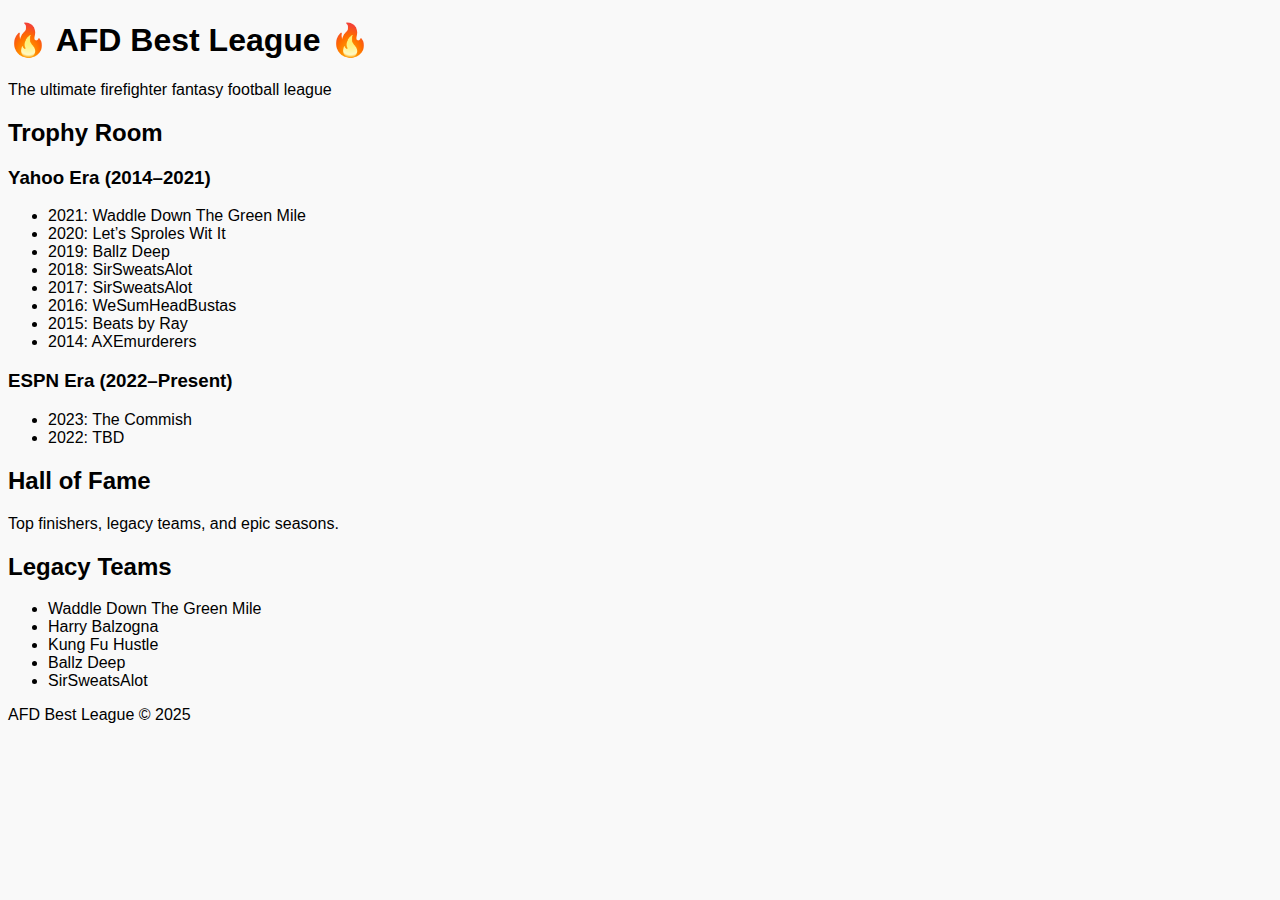
<file: index.html>
<!DOCTYPE html>
<html lang="en">
<head>
    <meta charset="UTF-8">
    <title>AFD Best League</title>
    <link rel="stylesheet" href="style.css">
</head>
<body>
    <header>
        <h1>🔥 AFD Best League 🔥</h1>
        <p>The ultimate firefighter fantasy football league</p>
    </header>
    <main>
        <section id="trophy-room">
            <h2>Trophy Room</h2>
            <h3>Yahoo Era (2014–2021)</h3>
            <ul>
                <li>2021: Waddle Down The Green Mile</li>
                <li>2020: Let’s Sproles Wit It</li>
                <li>2019: Ballz Deep</li>
                <li>2018: SirSweatsAlot</li>
                <li>2017: SirSweatsAlot</li>
                <li>2016: WeSumHeadBustas</li>
                <li>2015: Beats by Ray</li>
                <li>2014: AXEmurderers</li>
            </ul>
            <h3>ESPN Era (2022–Present)</h3>
            <ul>
                <li>2023: The Commish</li>
                <li>2022: TBD</li>
            </ul>
        </section>
        <section id="hall-of-fame">
            <h2>Hall of Fame</h2>
            <p>Top finishers, legacy teams, and epic seasons.</p>
        </section>
        <section id="team-gallery">
            <h2>Legacy Teams</h2>
            <ul>
                <li>Waddle Down The Green Mile</li>
                <li>Harry Balzogna</li>
                <li>Kung Fu Hustle</li>
                <li>Ballz Deep</li>
                <li>SirSweatsAlot</li>
            </ul>
        </section>
    </main>
    <footer>
        <p>AFD Best League &copy; 2025</p>
    </footer>
</body>
</html>
</file>
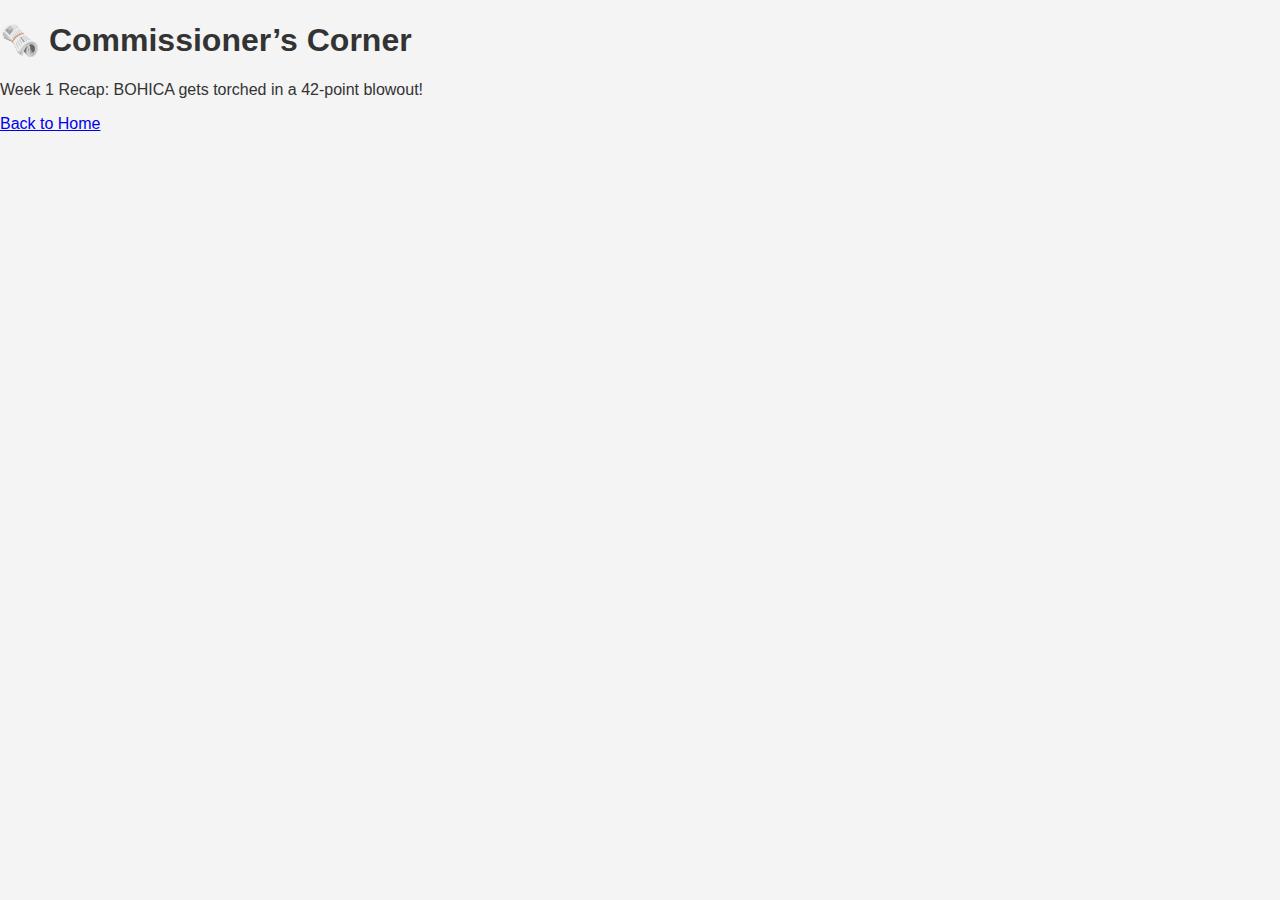
<file: commissioner.html>
<!DOCTYPE html>
<html>
<head><title>Commissioner's Corner</title><link rel="stylesheet" href="css/style.css"></head>
<body>
    <h1>🗞️ Commissioner’s Corner</h1>
    <p>Week 1 Recap: BOHICA gets torched in a 42-point blowout!</p>
    <a href="index.html">Back to Home</a>
</body>
</html>
</file>
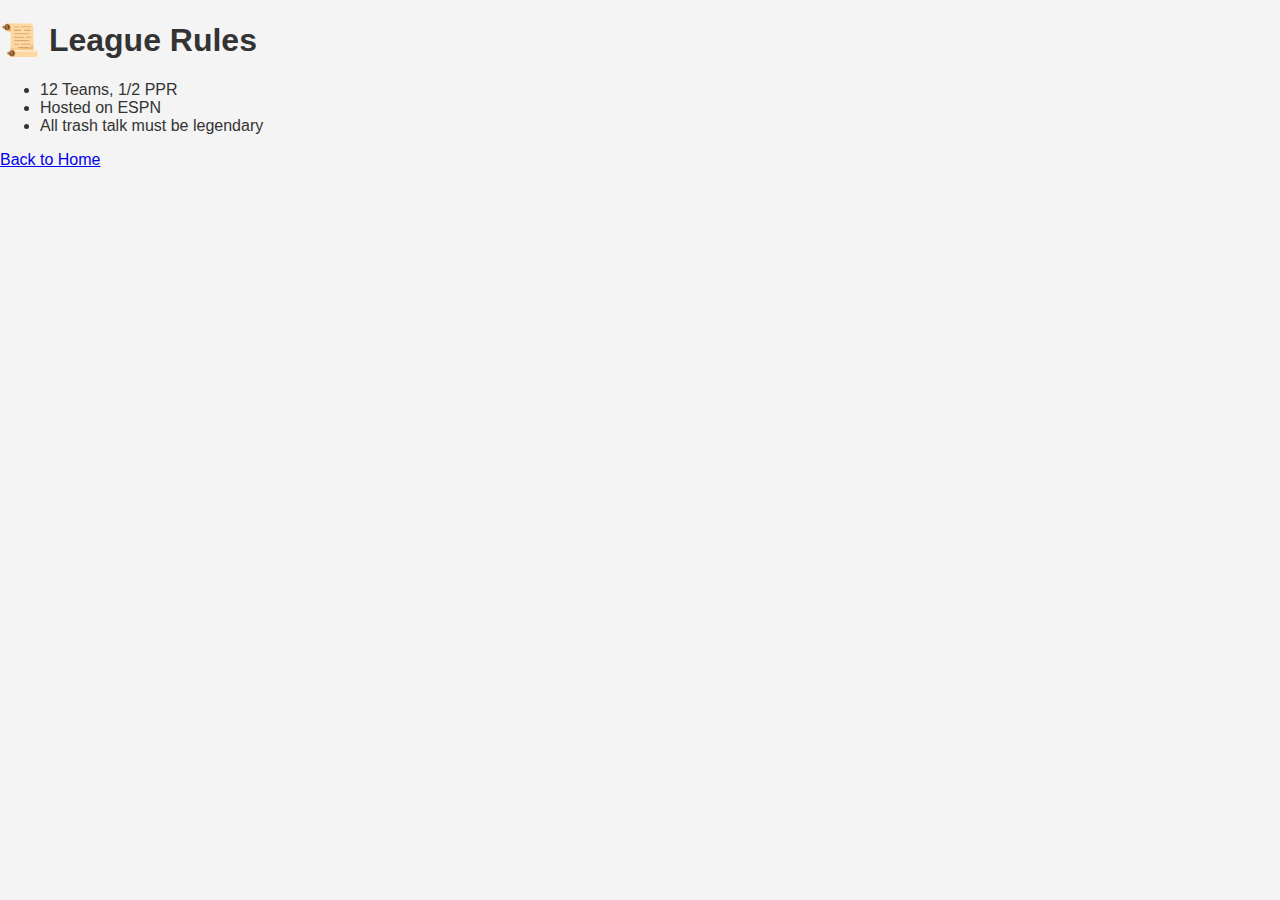
<file: rules.html>
<!DOCTYPE html>
<html>
<head><title>Rules</title><link rel="stylesheet" href="css/style.css"></head>
<body>
    <h1>📜 League Rules</h1>
    <ul>
        <li>12 Teams, 1/2 PPR</li>
        <li>Hosted on ESPN</li>
        <li>All trash talk must be legendary</li>
    </ul>
    <a href="index.html">Back to Home</a>
</body>
</html>
</file>
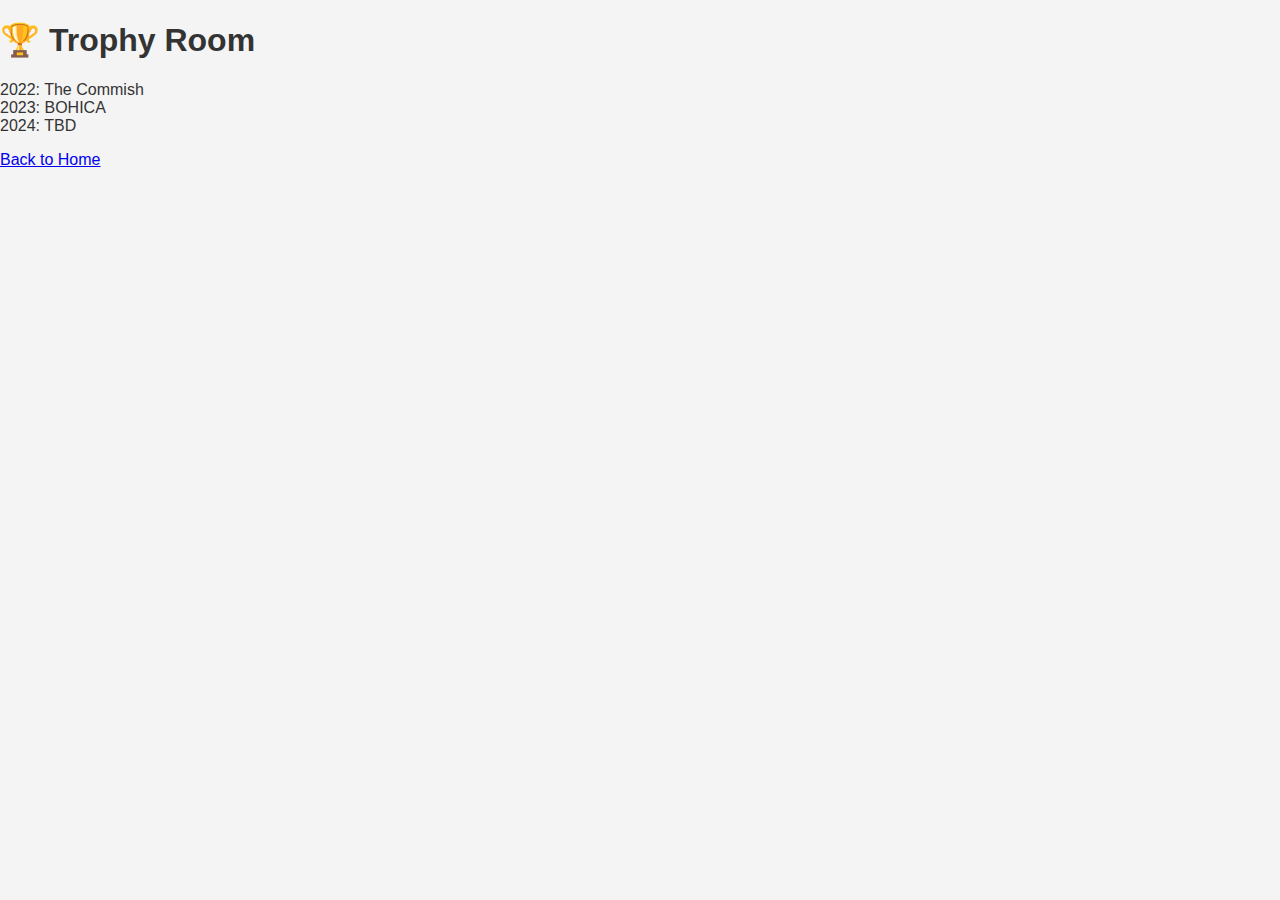
<file: trophy-room.html>
<!DOCTYPE html>
<html>
<head><title>Trophy Room</title><link rel="stylesheet" href="css/style.css"></head>
<body>
    <h1>🏆 Trophy Room</h1>
    <p>2022: The Commish<br>2023: BOHICA<br>2024: TBD</p>
    <a href="index.html">Back to Home</a>
</body>
</html>
</file>
<file: style.css>
body { font-family: Arial, sans-serif; background-color: #f9f9f9; }
</file>
<file: css/style.css>
body {
  margin: 0;
  font-family: 'Segoe UI', Tahoma, Geneva, Verdana, sans-serif;
  background: #f4f4f4;
  color: #333;
}
header {
  background: #d32f2f;
  padding: 20px;
  text-align: center;
  color: #fff;
}
.logo {
  width: 60px;
  vertical-align: middle;
}
nav {
  margin-top: 10px;
}
nav a {
  margin: 0 15px;
  color: #fff;
  text-decoration: none;
  font-weight: bold;
}
main {
  padding: 20px;
}
</file>
